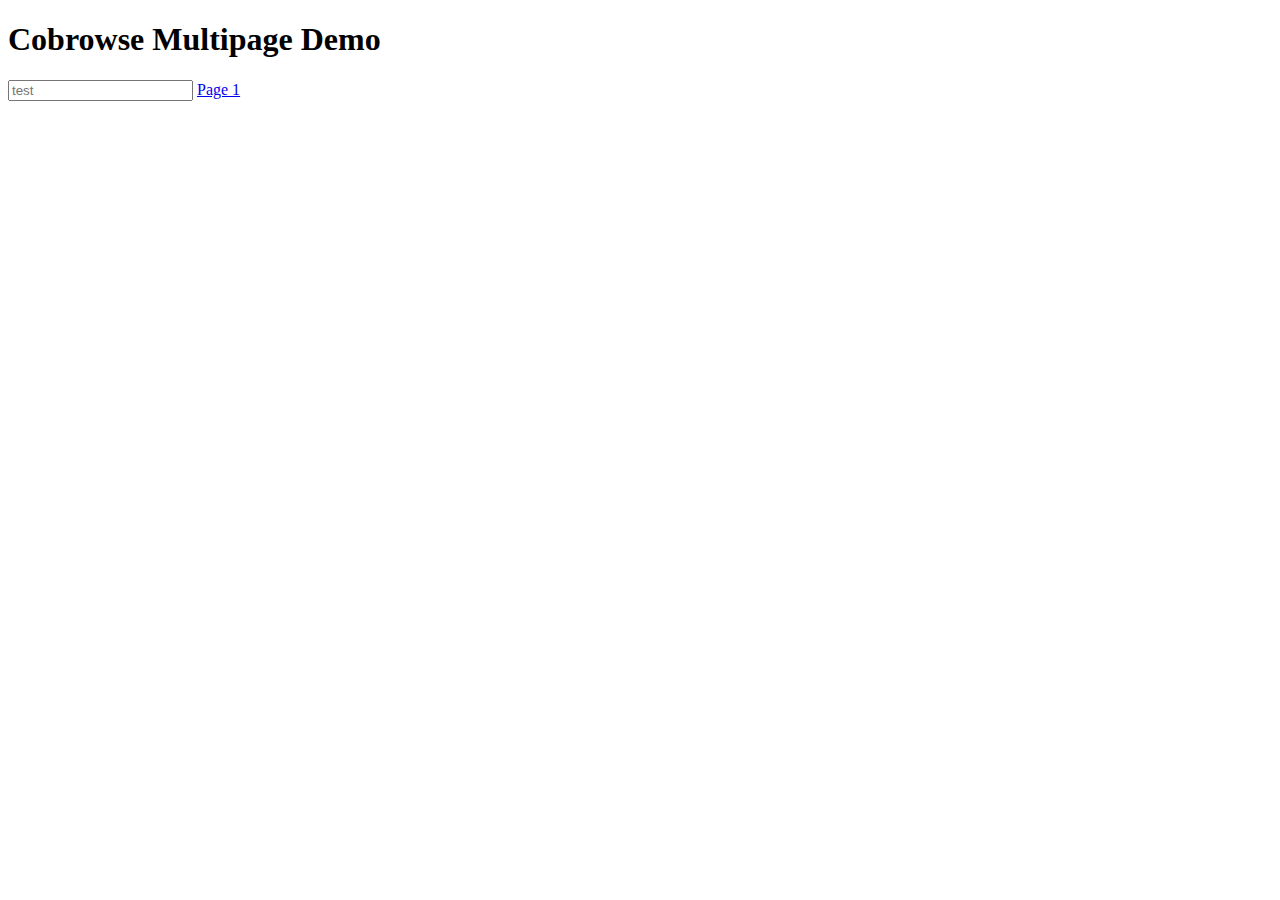
<file: cobrowse-multipage/index.html>
<!DOCTYPE html>
  <head>
    <meta charset="utf-8">
    <title>Co-browse!</title>
  </head>
  <body>
    <h1>Cobrowse Multipage Demo</h1>
    <input type="text" placeholder="test">
    <a href="./page1.html">Page 1</a>
    <!--
    URLs for the JavaScript API are region specific. `mypurecloud.com` is
    for the North America region. Please review the PureCloud Co-browse
    and documentation for other region specific URLs.
    -->
    <script src="https://cobrowse.mypurecloud.com/cobrowse-jsapi-v1.js?deploymentKey=INSERT_DEPLOYMENT_KEY_HERE"></script>
    <script type="text/javascript" src="./cobrowse.js"></script>
  </body>
</html>
</file>
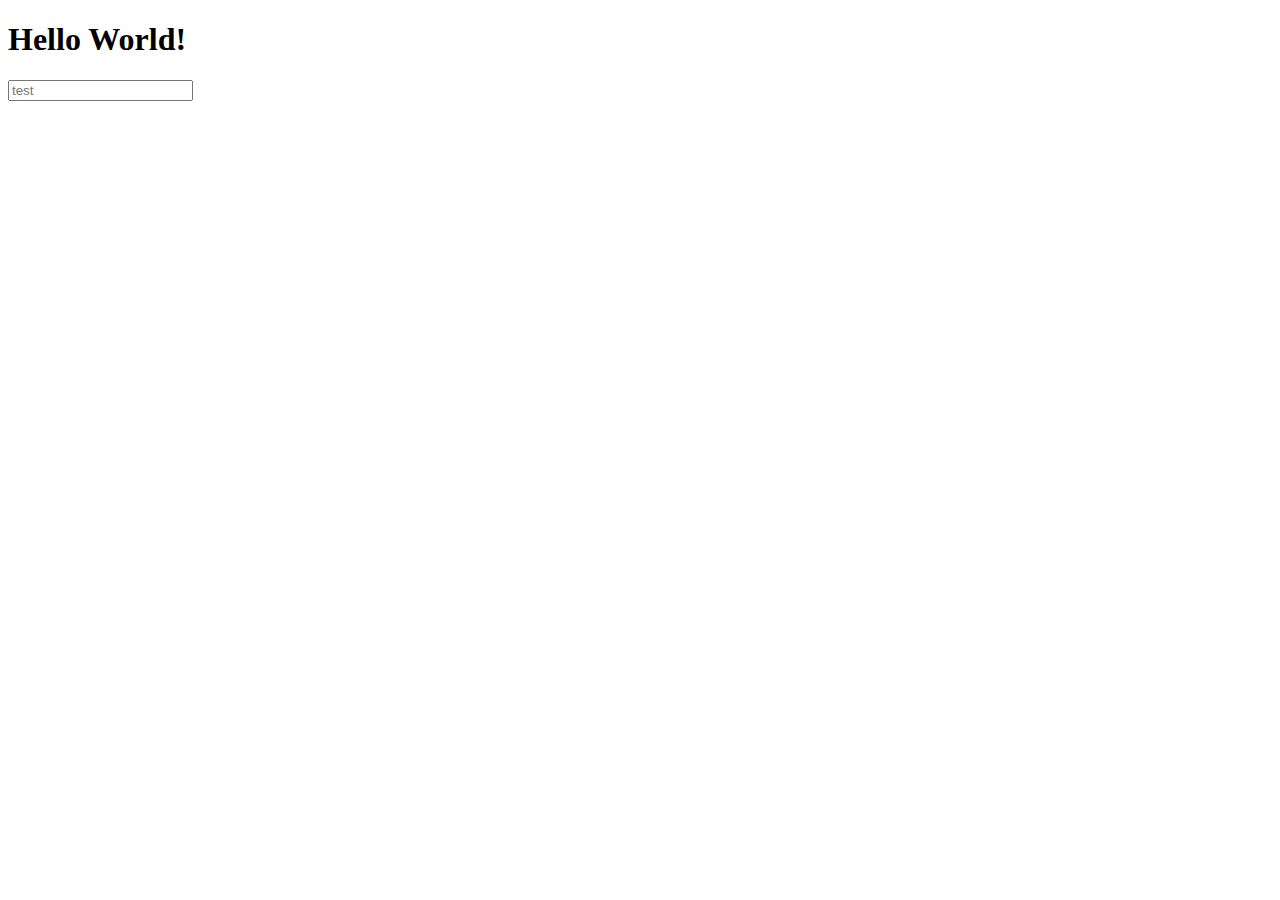
<file: cobrowse-standalone/index.html>
<!DOCTYPE html>
  <head>
    <meta charset="utf-8">
    <title>Co-browse!</title>
  </head>
  <body>
    <h1>Hello World!</h1>
    <input type="text" placeholder="test">
    <!--
    URLs for the JavaScript API are region specific. `mypurecloud.com` is
    for the North America region. Please review the PureCloud Co-browse
    and documentation for other region specific URLs.
    -->
    <script src="https://cobrowse.mypurecloud.com/cobrowse-jsapi-v1.js?deploymentKey=INSERT_DEPLOYMENT_KEY_HERE"></script>
    <script type="text/javascript" src="./cobrowse.js"></script>
  </body>
</html>
</file>
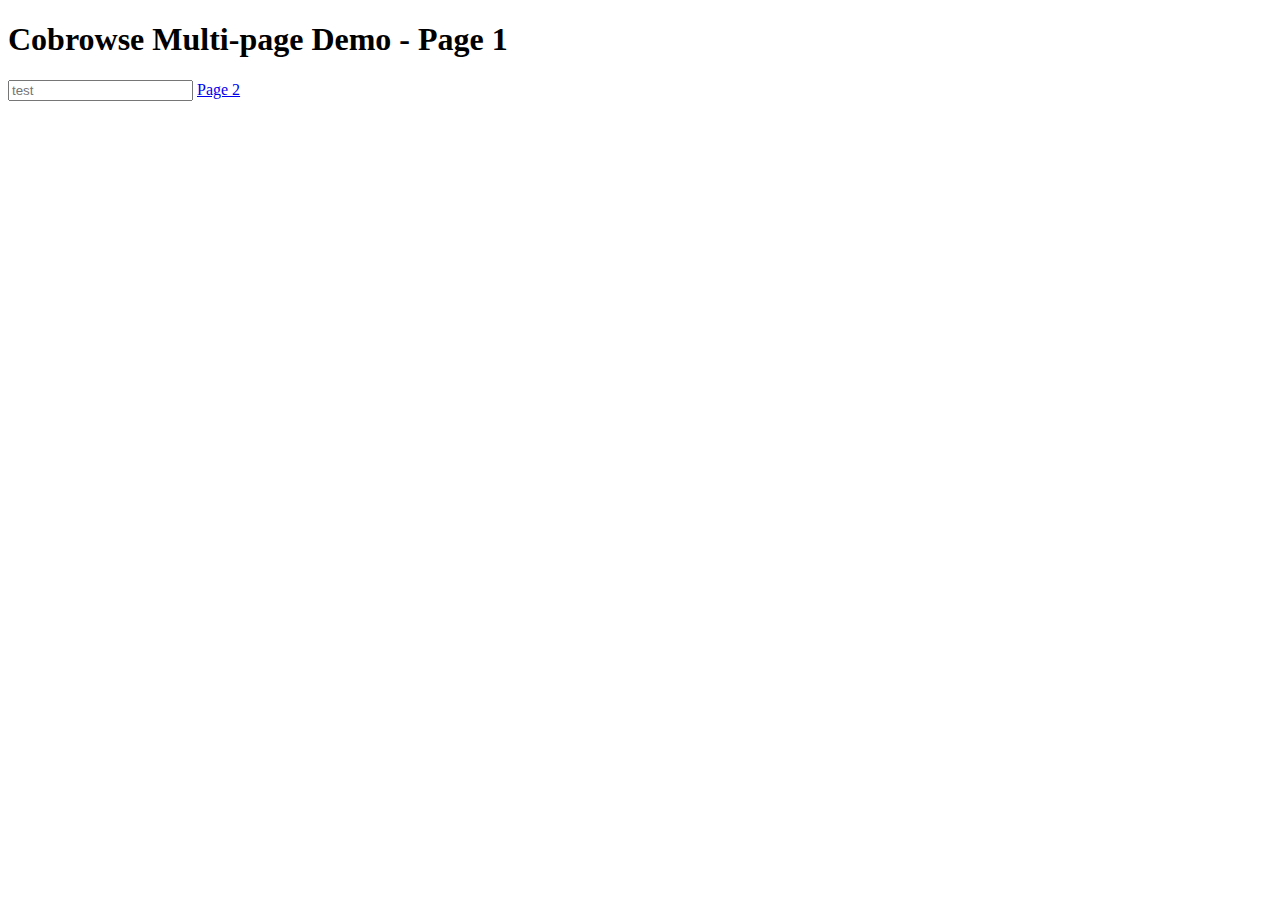
<file: cobrowse-multipage/page1.html>
<!DOCTYPE html>
  <head>
    <meta charset="utf-8">
    <title>Co-browse!</title>
  </head>
  <body>
    <h1>Cobrowse Multi-page Demo - Page 1</h1>
    <input type="text" placeholder="test">
    <a href="./page2.html">Page 2</a>
    <!--
    URLs for the JavaScript API are region specific. `mypurecloud.com` is
    for the North America region. Please review the PureCloud Co-browse
    and documentation for other region specific URLs.
    -->
    <script src="https://cobrowse.mypurecloud.com/cobrowse-jsapi-v1.js?deploymentKey=INSERT_DEPLOYMENT_KEY_HERE"></script>
  </body>
</html>
</file>
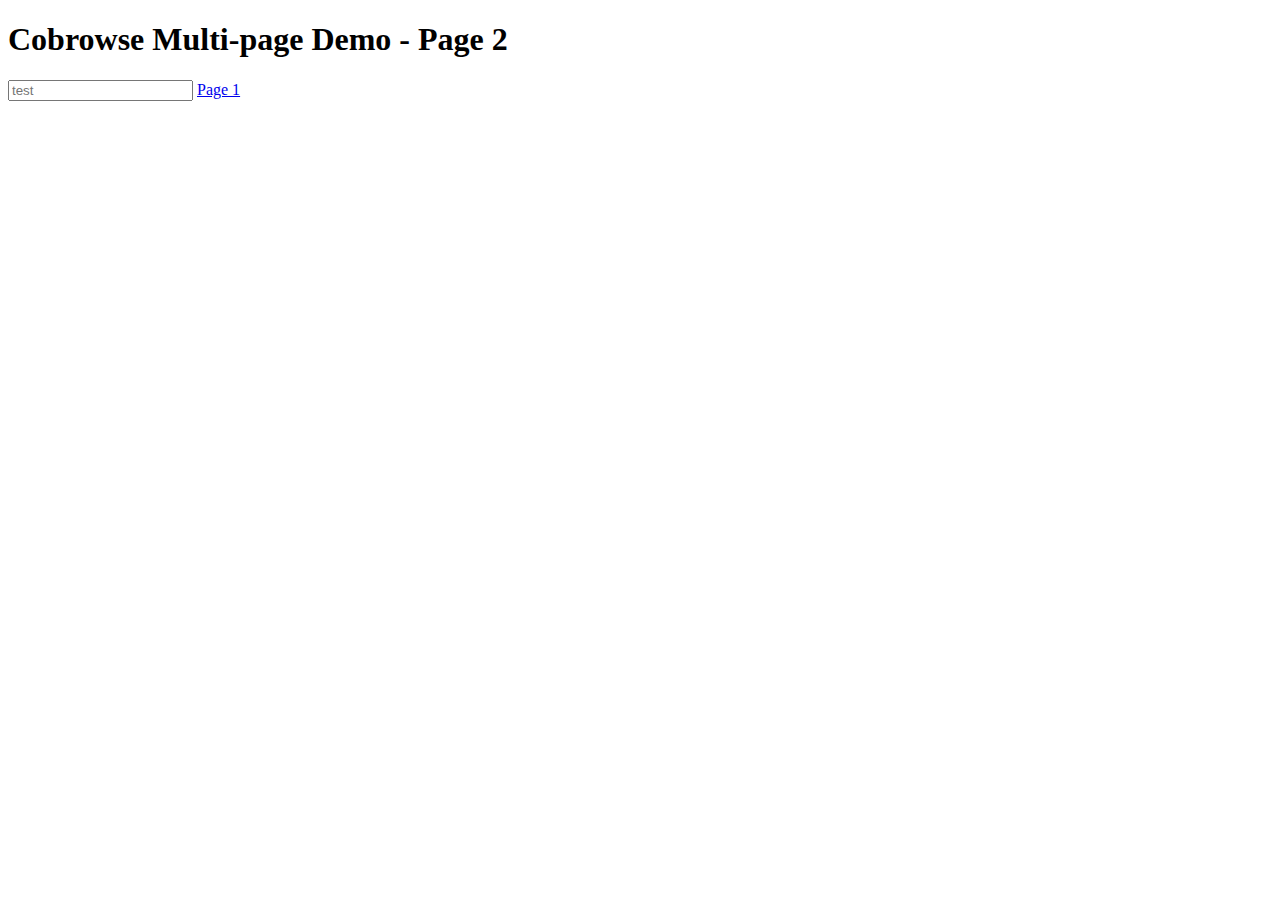
<file: cobrowse-multipage/page2.html>
<!DOCTYPE html>
  <head>
    <meta charset="utf-8">
    <title>Co-browse!</title>
  </head>
  <body>
    <h1>Cobrowse Multi-page Demo - Page 2</h1>
    <input type="text" placeholder="test">
    <a href="./page1.html">Page 1</a>
    <!--
    URLs for the JavaScript API are region specific. `mypurecloud.com` is
    for the North America region. Please review the PureCloud Co-browse
    and documentation for other region specific URLs.
    -->
    <script src="https://cobrowse.mypurecloud.com/cobrowse-jsapi-v1.js?deploymentKey=INSERT_DEPLOYMENT_KEY_HERE"></script>
  </body>
</html>
</file>
